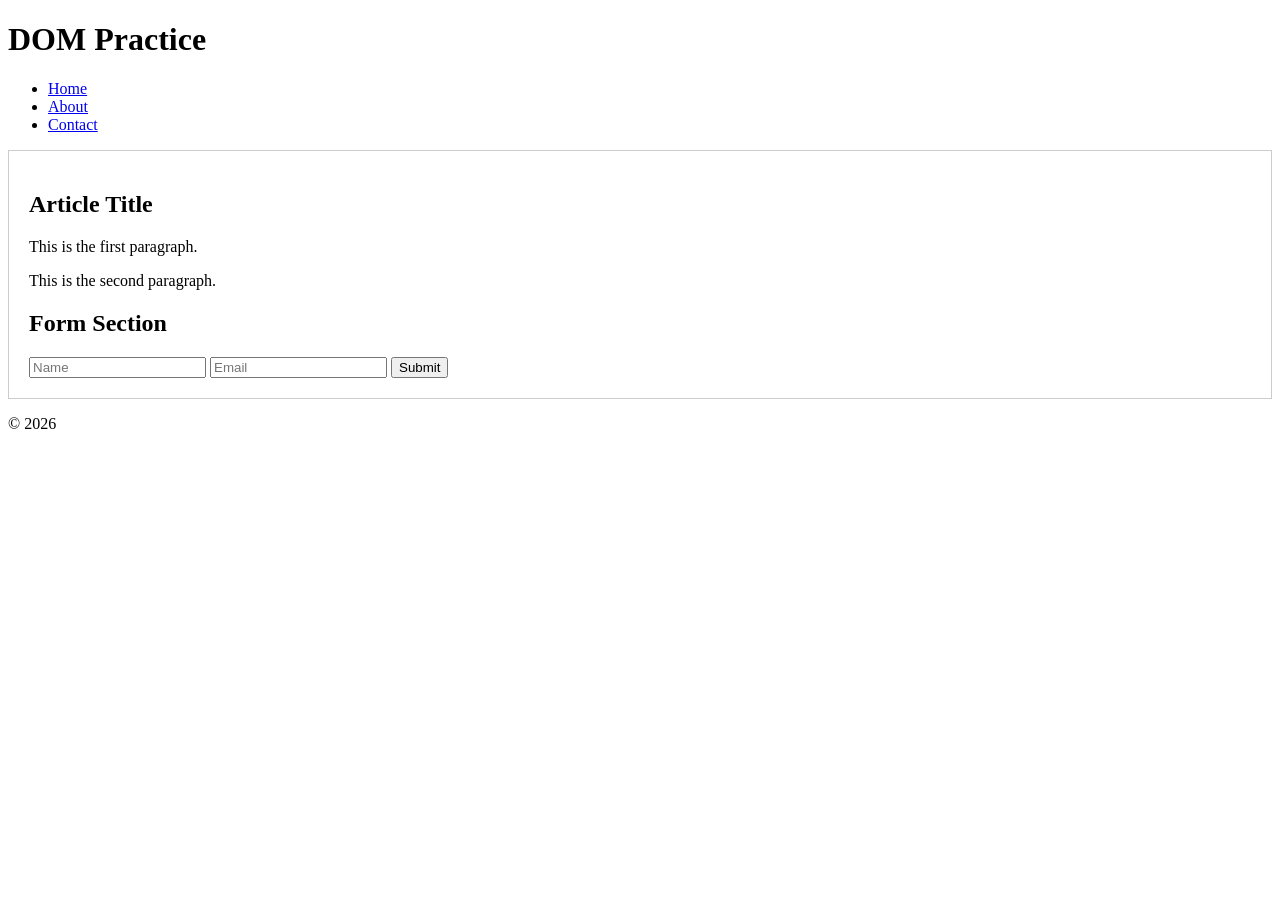
<file: index.html>
<!DOCTYPE html>
<html lang="en">
<head>
    <meta charset="UTF-8">
    <title>DOM Practice</title>
    <style>
        .highlight { background-color: yellow; }
        .container { padding: 20px; border: 1px solid #ccc; }

        .error {
    border: 2px solid red;
}

.error-message {
    color: red;
    font-size: 14px;
    margin: 5px 0 10px;
}

.success-message {
    color: green;
    font-weight: bold;
    margin-top: 15px;
}
    </style>
</head>
<body>
    <header id="main-header">
        <h1>DOM Practice</h1>
        <nav>
            <ul class="nav-list">
                <li><a href="#" class="nav-link">Home</a></li>
                <li><a href="#" class="nav-link">About</a></li>
                <li><a href="#" class="nav-link">Contact</a></li>
            </ul>
        </nav>
    </header>
    
    <main class="container">
        <article>
            <h2 class="title">Article Title</h2>
            <p class="content">This is the first paragraph.</p>
            <p class="content">This is the second paragraph.</p>
        </article>
        
        <section>
            <h2>Form Section</h2>
            <form id="contact-form">
                <input type="text" id="name" name="name" placeholder="Name">
                <input type="email" id="email" name="email" placeholder="Email">
                <button type="submit">Submit</button>
            </form>
        </section>
    </main>
    
    <footer>
        <p>&copy; 2026</p>
    </footer>
    
    <script src="dom.js" ></script>
</body>
</html>
</file>
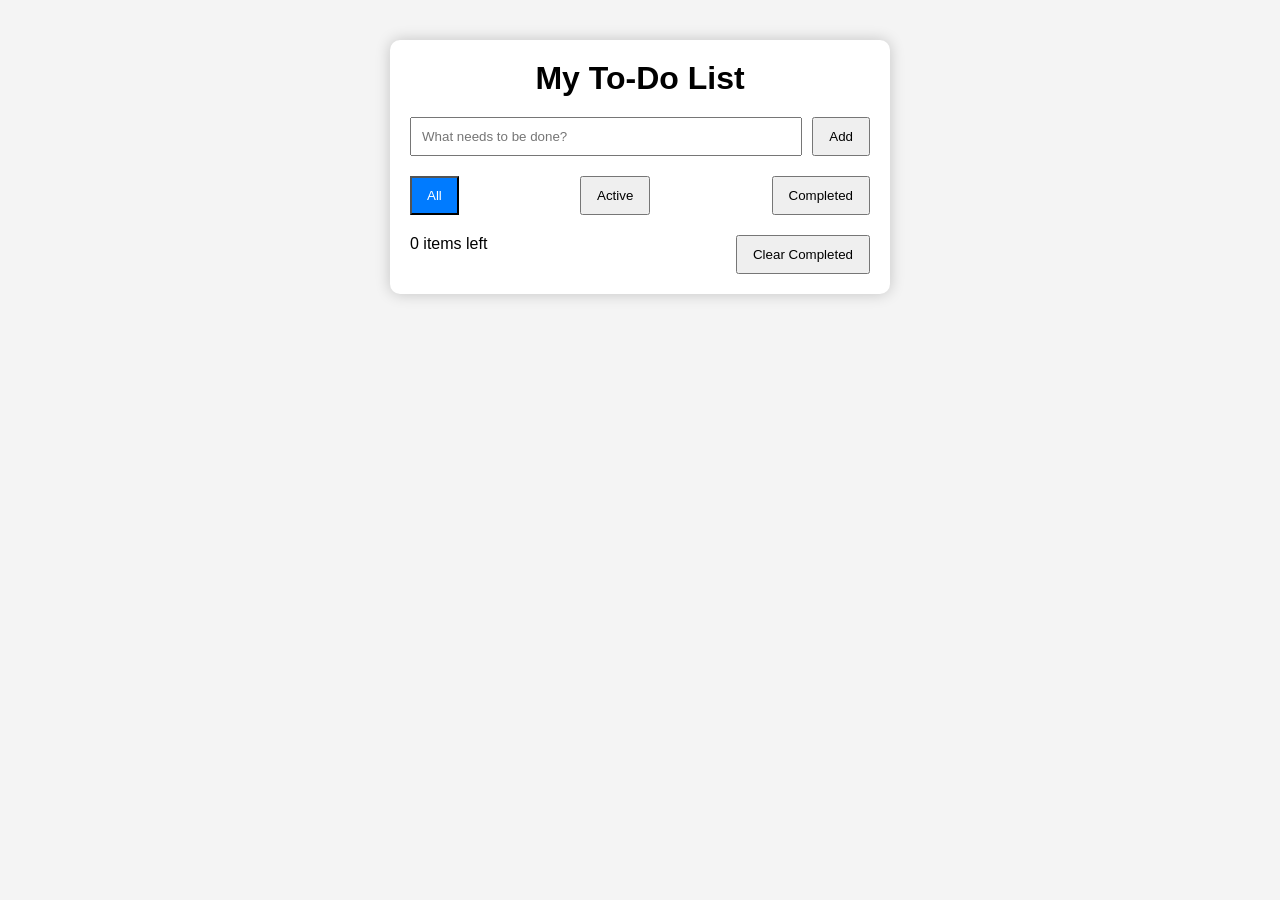
<file: toDoIndex.html>
<!DOCTYPE html>
<html lang="en">
<head>
    <meta charset="UTF-8">
    <meta name="viewport" content="width=device-width, initial-scale=1.0">
    <title>To-Do List</title>
    <link rel="stylesheet" href="styles.css">
</head>
<body>

<div class="container">

    <h1>My To-Do List</h1>

    <form id="todo-form">

        <input
            type="text"
            id="todo-input"
            placeholder="What needs to be done?"
            required>

        <button type="submit">Add</button>

    </form>

    <div class="filters">

        <button class="filter active" data-filter="all">
            All
        </button>

        <button class="filter" data-filter="active">
            Active
        </button>

        <button class="filter" data-filter="completed">
            Completed
        </button>

    </div>

    <ul id="todo-list"></ul>

    <div class="stats">

        <span id="items-left">
            0 items left
        </span>

        <button id="clear-completed">
            Clear Completed
        </button>

    </div>

</div>

<script src="app.js"></script>

</body>
</html>
</file>
<file: styles.css>
*{
    margin:0;
    padding:0;
    box-sizing:border-box;
    font-family:Arial, Helvetica, sans-serif;
}

body{

    background:#f4f4f4;

    display:flex;

    justify-content:center;

    padding:40px;
}

.container{

    width:500px;

    background:white;

    padding:20px;

    border-radius:10px;

    box-shadow:0 0 15px rgba(0,0,0,.2);
}

h1{

    text-align:center;

    margin-bottom:20px;
}

form{

    display:flex;

    gap:10px;
}

input{

    flex:1;

    padding:10px;
}

button{

    cursor:pointer;

    padding:10px 15px;
}

.filters{

    display:flex;

    justify-content:space-between;

    margin:20px 0;
}

.filter.active{

    background:#007bff;

    color:white;
}

#todo-list{

    list-style:none;
}

.todo{

    display:flex;

    justify-content:space-between;

    align-items:center;

    padding:12px;

    border-bottom:1px solid #ddd;
}

.todo span{

    flex:1;

    cursor:pointer;
}

.completed{

    text-decoration:line-through;

    color:gray;
}

.delete{

    background:red;

    color:white;

    border:none;

    padding:6px 10px;

    opacity:0;

    transition:.3s;
}

.todo:hover .delete{

    opacity:1;
}

.stats{

    display:flex;

    justify-content:space-between;

    margin-top:20px;
}

.edit-input{

    width:100%;

    padding:8px;
}
</file>
